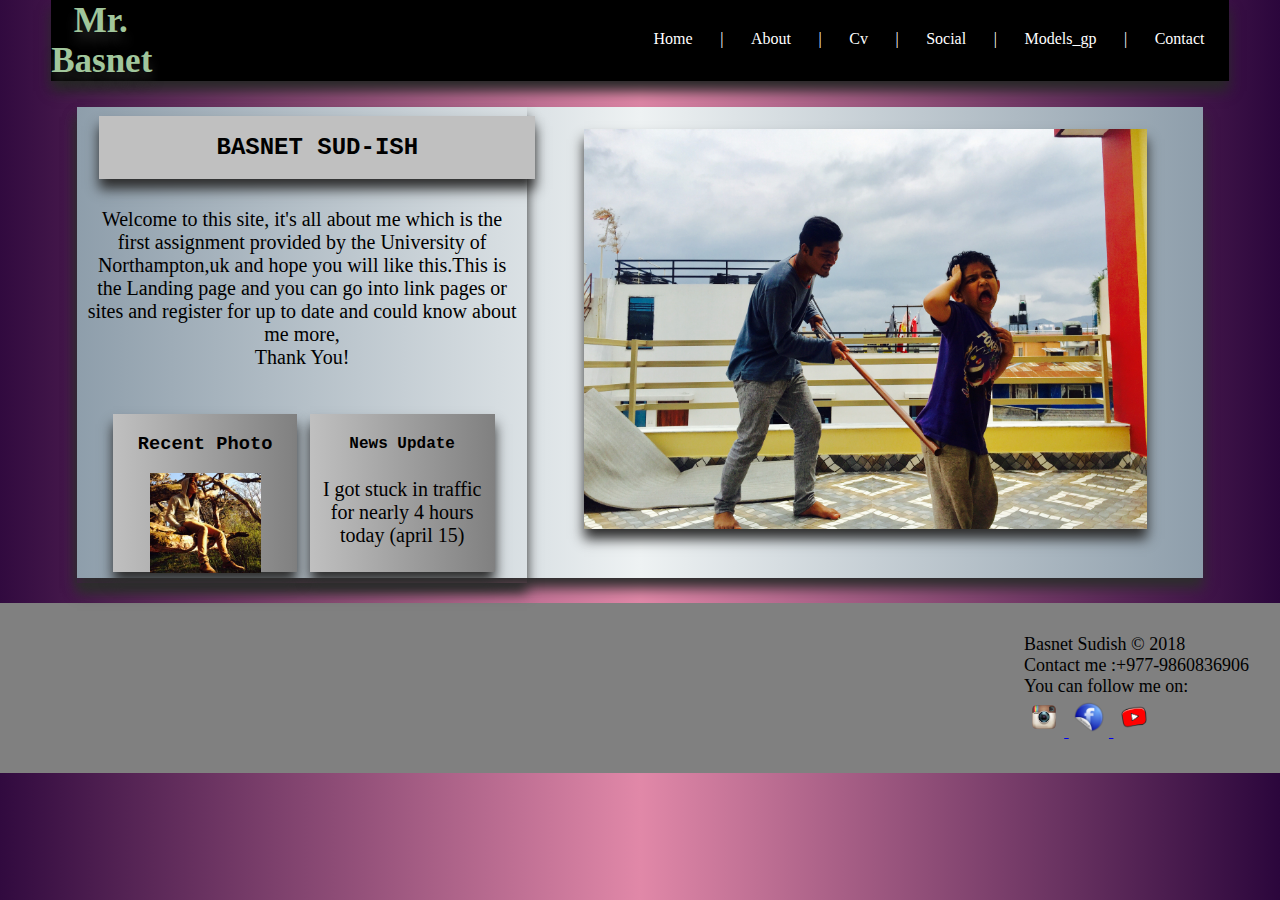
<file: index.html>
<!DOCTYPE html>
<html lang="en">
<head>
	<meta name="viewport" content="width=device-width, initial-scale=1.0">
	<meta charset="utf-8">
	<title>index.html</title>
	<link rel="stylesheet" type="text/css" href="main.css">
  <style>
    
  </style>
</head>
<body>
<header>                   
     <div class="text"><h1><a href="index.html">Mr.<br>Basnet</a></h1></div>
  <nav>
       
         <ul>
          <li><a href="index.html">Home</a></li>
          <li class="hide">|</li>
          <li><a href="about.html">About</a></li>
          <li class="hide">|</li>
          <li><a href="cv.html">Cv</a></li>
          <li class="hide">|</li>
          <li><a href="social.html">Social</a></li>
          <li class="hide">|</li>
          <li><a href="models_gp.html" target="blank">Models_gp</a></li>
          <li class="hide">|</li>
          <li><a href="contact.html">Contact</a></li>
        </ul>
  </nav>

</header>


<section class="index_section">

  <div class="main_welcome">  

  <div class="Welcome">

  <h2>BASNET SUD-ISH</h2>

  <p>
    Welcome to this site, it's all about me which is the first assignment provided by the University of Northampton,uk and hope you will like this.This is the Landing page and you can go into link pages or sites and register for up to date and could know about me more, <br>Thank You!
  </p>

        <div class="sub_section">
        <ul>
        <li>
        <h3>Recent Photo</h3>
        <img src="me.jpg" alt="me">
        </li>
        <li>
        <h4>News Update</h4>
        <p>I got stuck in traffic for nearly 4 hours today (april 15)</p>
        </li>
        </ul>
        </div>

        </div>
        </div>



    <div class="image_box">
  	<div class="slider_box">
      
		<img src="album.jpg" alt="album">
		
	
		 </div>

     </div>




</section>




<footer > 

<p>Basnet Sudish © 2018<br>
  Contact me :+977-9860836906<br>

           You can follow me on:<br>

           <a href="https://www.instagram.com/basnyat_sudish/" ><img class="direct_link" src="instagram.png" alt="instagram">  
           <!-- (Available at:https://stickeroid.com/uploads/pic/full-pngimg/06e198b715c92aec2613b42f825ad2ffb6f42c23.png, Accessd on April 20) -->
           </a>

           <a href="https://www.facebook.com/danger.sudish.basnyat"><img class="direct_link" src="facebook.png" alt="facebook">
           <!--  (Available at:https://www.iconfinder.com/icons/60711/facebook_icon#size=128 ,Accessed on April 20) -->
            </a>

            <a href="https://www.youtube.com/channel/UCkV0c0OnRJLZk2_K-EdK9Qg?view_as=subscriber"><img class="direct_link" src="youtube.png" alt="youtube">
            <!-- (Available at:https://vignette.wikia.nocookie.net/logopedia/images/4/43/Youtube_Kids_new_logo.png/revision/latest?cb=20170830023930 ,Accessed on April 20) -->
            </a>  
          </p>

	
</footer>


</body>
</html>
</file>
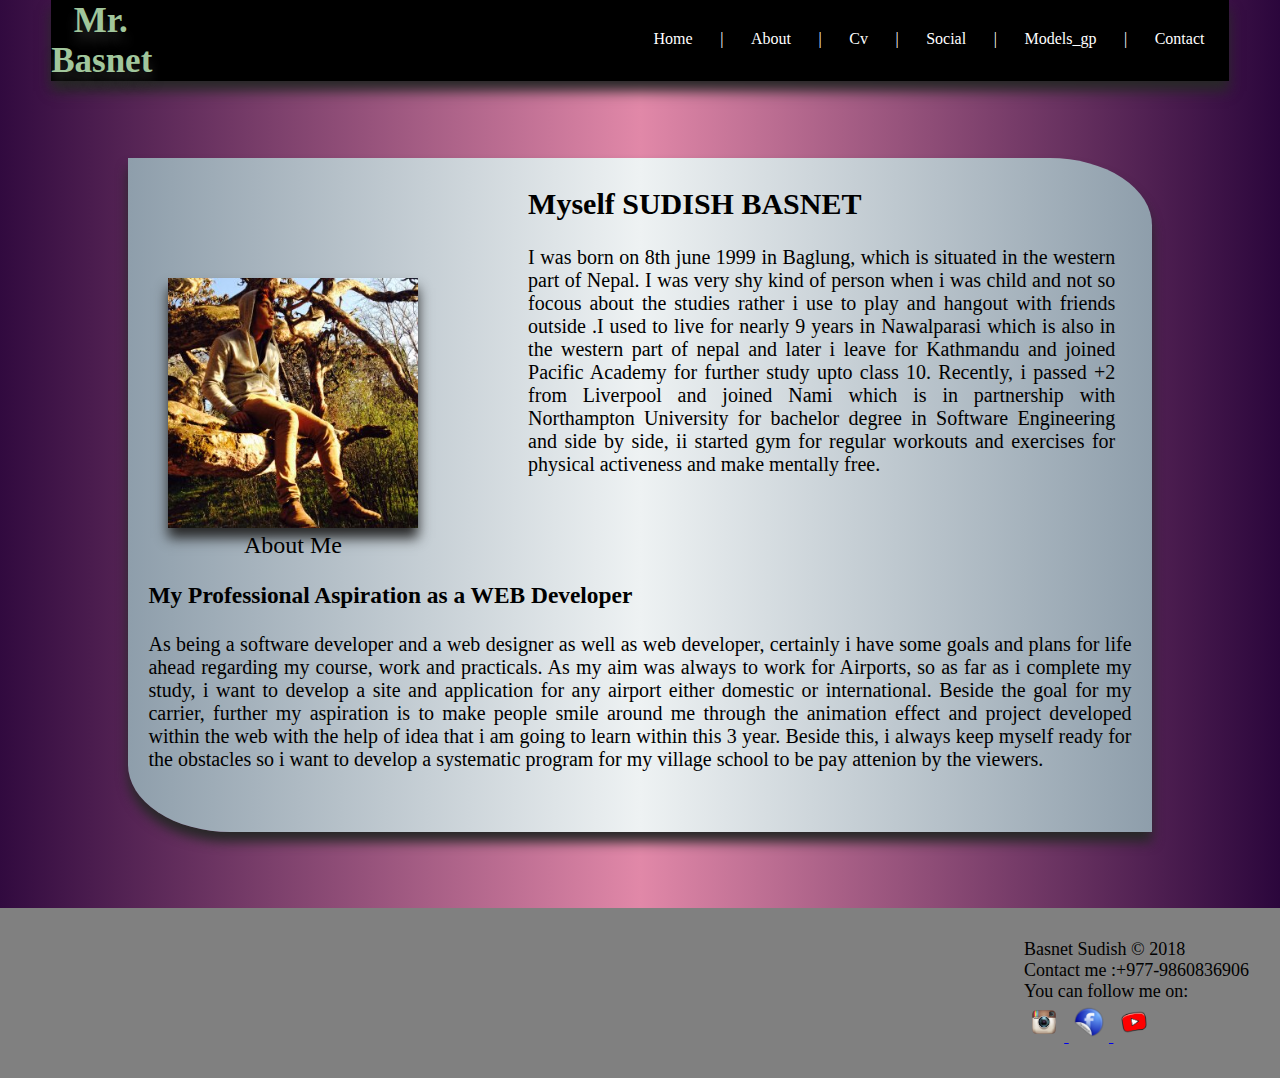
<file: about.html>
<!DOCTYPE html>
<html lang="en">

<head>
  <meta name="viewport" content="width=device-width, initial-scale=1">
  <meta charset="utf-8">
	<title>about.html</title>
	<link rel="stylesheet" type="text/css" href="main.css">

</head>
<body>
<header>                 	
        
          <div class="text"><h1><a href="index.html">Mr.<br>Basnet</a></h1></div>
  <nav>
       
         <ul>
          <li><a href="index.html">Home</a></li>
          <li class="hide">|</li>
          <li><a href="about.html">About</a></li>
          <li class="hide">|</li>
          <li><a href="cv.html">Cv</a></li>
          <li class="hide">|</li>
          <li><a href="social.html">Social</a></li>
          <li class="hide">|</li>
          <li><a href="models_gp.html" target="blank">Models_gp</a></li>
          <li class="hide">|</li>
          <li><a href="contact.html">Contact</a></li>
        </ul>
  </nav>
      

</header>


<section class="about_section">    
    	
	<div class="bio">
		  <ul>
			<li>
		  <img src="me.jpg" alt="me">
      <div class="text_over">About Me</div>
	   </li>

	    <li>
	<div class="info">
			<h2>Myself SUDISH BASNET</h2>

			<P> I was born on 8th june 1999 in Baglung, which is situated in the western part of Nepal.
       I was very shy kind of person when i was child and not so focous about the studies rather 
       i use to play and hangout with friends outside .I used to live for nearly 9 years in Nawalparasi
       which is also in the western part of nepal and later i leave for Kathmandu and joined Pacific 
       Academy for further study upto class 10. Recently, i passed +2 from Liverpool and joined Nami
       which is in partnership with Northampton University for bachelor degree in Software Engineering
       and side by side, ii started gym for regular workouts and exercises for physical activeness and 
       make mentally free.</P>
	   </div>
	   </li>
     </ul>
	   </div>

  <div class="bio2">
	   <h3>My Professional Aspiration as a WEB Developer</h3>

	   <P>	As being a software developer and a web designer as well as web developer, certainly i have some 
     goals and plans for life ahead regarding my course, work and practicals. As my aim was always to work 
     for Airports, so as far as i complete my study, i want to develop a site and application for any airport 
     either domestic or international. Beside the goal for my carrier, further my aspiration is to make people 
     smile around me through the animation effect and project developed within the web with the help of idea 
     that i am going to learn within this 3 year. Beside this, i always keep myself ready for the obstacles 
     so i want to develop a systematic program for my village school to be pay attenion by the viewers. </P>
  </div>
</section>
	
<footer>
	<p>Basnet Sudish © 2018<br>
  Contact me :+977-9860836906<br>

           You can follow me on:<br>

           <a href="https://www.instagram.com/basnyat_sudish/" ><img class="direct_link" src="instagram.png" alt="instagram">  
           <!-- (Available at:https://stickeroid.com/uploads/pic/full-pngimg/06e198b715c92aec2613b42f825ad2ffb6f42c23.png, Accessd on April 20) -->
           </a>

           <a href="https://www.facebook.com/danger.sudish.basnyat"><img class="direct_link" src="facebook.png" alt="facebook">
           <!--  (Available at:https://www.iconfinder.com/icons/60711/facebook_icon#size=128 ,Accessed on April 20) -->
            </a>

            <a href="https://www.youtube.com/channel/UCkV0c0OnRJLZk2_K-EdK9Qg?view_as=subscriber"><img class="direct_link" src="youtube.png" alt="youtube">
            <!-- (Available at:https://vignette.wikia.nocookie.net/logopedia/images/4/43/Youtube_Kids_new_logo.png/revision/latest?cb=20170830023930 ,Accessed on April 20) -->
            </a>  
          </p>

</footer>
</body>
</html>
</file>
<file: main.css>
body {
    	margin: 0;
    	padding:0;
		background:-webkit-linear-gradient(left,#310a3f,#e188a8,#2b063c)
	}

header {
	 	margin: 0 4%;
		display: flex;
		flex-direction: row;
		background-color: black;
		color: white;
		box-shadow: 0 10px 12px rgba(40, 40, 40, 40);
		font-family:Comic Sans MS;
		}

.text h1 {
		font-size: 35px;
		text-shadow: 0 10px 12px rgba(40, 40, 40, 40);
		margin: 0;
		padding-top: 1%;
		margin-right: 2%;
		text-align: center;
		cursor: pointer;
		}

.text h1 a {
		text-decoration: none;
		color:#A1C69C;
		animation-name: color;
		-webkit-animation-name:color;
		animation-duration:3S;
		-webkit-animation-duration:3s;
		animation-iteration-count: infinite;
		-webkit-animation-iteration-count:infinite;
		}

@-webkit-keyframes color{
		25%{color:#A1C69C;}
		75%{color: green;}
		}

@keyframes color{
		25%{color:#A1C69C;}
		75%{color: green;}
		}


header nav {
		 margin-left: 38%;
		}

header ul { 
		 display: flex;
		 justify-content: space-around;
		 }

header ul  li {
		 list-style: none;
		 margin: 5%;
		}

header ul li a {
			font-family:Comic Sans MS;
			color:white;
			font: bold;
			text-decoration: none;
			}

header ul li a:hover {
			color:Red;
			transition-duration:1s;
			font-size: 28px;
			}



.index_section {
			background:-webkit-linear-gradient(left,#8e9eab,#eef2f3,#8e9eab);
			margin-right: 6%;
			margin-left: 6%;
			padding-bottom:4%;
			box-shadow:0 10px 12px rgba(45, 45, 45, 45); 
			height:420px;
			display: flex;
			justify-content:center;
			flex-direction: row;
			margin-top: 2%;
			}

.index_section	.image_box {
			cursor: pointer;
			width:50%;
			height: 400px;
			margin:0 auto;
			margin-right: 5%; 
			box-shadow:0 10px 12px rgba(45, 45, 45, 45);
			margin-top:2%;
			overflow:auto; /*(so the content would't overflow through other content or border)*/
			}


.index_section	.slider_box { 
								position:relative;
								animation-name:slider;
								animation-duration:10s;
								animation-iteration-count:infinite;
							}

.index_section .slider_box img {	
								width:100%;
							}

@keyframes slider {
					0%{right: 0%;}
					100%{right: 100%;}

				  }


	
	

.index_section h2  {
					width:400px;
					box-shadow:0 10px 12px rgba(45, 45, 45, 45); /*(giving shadow for 3d type view or else giving a design)*/
					margin: 2%;
					margin-right: 5%;
					margin-left: 5%;
					padding:4%;  	/*(giving spaces between edges)*/			
					text-align: center;
					font-family: Courier;
					cursor: pointer;
					background-color:silver;
				   }


.index_section p {
					padding:2%;
					text-align: center;
					font-family:Garamond;
					font-size: 20px;
				}

.index_section .sub_section ul {
								display: flex;
								flex-direction: row;
								text-align: center;
							}

.index_section .sub_section ul li {
									width:45%;
									justify-content: center;
									box-shadow:0 10px 12px rgba(45, 45, 45, 45);
									height:100px;
									list-style-type: none;
									margin:4%;
									margin-left:-1%;
									background:-webkit-linear-gradient(left,silver,gray);
									padding-bottom:14%;
								   }

.index_section .main_welcome {
								box-shadow:0 10px 12px rgba(45, 45, 45, 45);
								width: 40%;
								margin-bottom:-5%;
								font-family: Courier;
							 }

.index_section .sub_section ul li img {
										width:60%;
										height:100%;
									  }

.index_section .sub_section ul li img:hover{
											-ms-transform: scale(2.5,2.5);
											-webkit-transform: scale(2.5,2.5);
											transform: scale(2.5,2.5);
											cursor: pointer;
											transition: 3s;
											}

.index_section { 
					background:-webkit-linear-gradient(left,#8e9eab,#eef2f3,#8e9eab);
					margin-right: 6%;
					margin-left: 6%;
					padding-bottom:4%;
					box-shadow:0 10px 12px rgba(45, 45, 45, 45); 
					height:420px;
					display: flex;
					justify-content:center;
					flex-direction: row;
					margin-top: 2%;
					}

.index_section	.image_box {
							cursor: pointer;
							width:50%;
							height: 400px;
							margin:0 auto;
							margin-right: 5%; 
							box-shadow:0 10px 12px rgba(45, 45, 45, 45);
							margin-top:2%;
							overflow:auto; /*(so the content would't overflow through other content or border)*/
							}


.index_section	.slider_box { 
								position:relative;
								animation-name:slider;
								animation-duration:10s;
								animation-iteration-count:infinite;
							}

.index_section .slider_box img {
								width:100%;
							}

@keyframes slider {
					0%{right: 0%;}
					100%{right: 100%;}

					}


	
	

.index_section section h2  {
			width:400px;
			box-shadow:0 10px 12px rgba(45, 45, 45, 45); /*(giving shadow for 3d type view or else giving a design)*/
			margin: 2%;
			margin-right: 5%;
			margin-left: 5%;
			padding:4%;  	/*(giving spaces between edges)*/			
			text-align: center;
			font-family: Courier;
			cursor: pointer;
			background-color:silver;
			}


.index_section section p{
							padding:2%;
							text-align: center;
							font-family:Garamond;
							font-size: 20px;
						}

.index_section .sub_section ul {
								display: flex;
								flex-direction: row;
								text-align: center;
							}
	
.index_section .sub_section ul li {
								width:45%;
								justify-content: center;
								box-shadow:0 10px 12px rgba(45, 45, 45, 45);
								height:100px;
								list-style-type: none;
								margin:4%;
								margin-left:-1%;
								background:-webkit-linear-gradient(left,silver,gray);
								padding-bottom:14%;
							}


.index_section .sub_section ul li img {
								width:60%;
								height:100%;
							}

.index_section .sub_section ul li img:hover{
								-ms-transform: scale(2.5,2.5);
								-webkit-transform: scale(2.5,2.5);
								transform: scale(2.5,2.5);
								cursor: pointer;
								transition: 3s;
							}

.index_section .main_welcome{
								box-shadow:0 10px 12px rgba(45, 45, 45, 45);
								width: 40%;
								margin-bottom:-5%;
								font-family: Courier;
							}






.about_section {
				margin: 6% 10%;
				background:-webkit-linear-gradient(left,#8e9eab,#eef2f3,#8e9eab);
				box-shadow: 0 10px 12px rgba(40, 40, 40, 40);
				border-radius: 0% 10% 0%;
			}

.about_section .bio img {
				width:250px;box-shadow: 0 10px 12px rgba(40, 40, 40, 40);
				margin-top:48%;
				cursor: pointer;
			}

.about_section .text_over{
				font-size:24px;
				text-align: center;
			}

.about_section .bio img:hover {
				border-radius: 100%;
				transform: rotate(360deg);
				transition:2s ;
			}

.about_section .bio ul{
				display: flex;
	            flex-direction: row;
	            list-style-type: none;
	        }

.about_section .info {
				margin:4% 15%;
				width:80%;
				text-align:justify;
				font-size: 20px;
				font-family:Comic Sans MS;
			}

.about_section .bio2 {
				margin-top: 2%;
				font-family:Comic Sans MS;
				font-size: 20PX;
				padding-bottom:4%;
				text-align: justify;
				padding-left: 2%;
				padding-right: 2%;
			}




.cv_section {
				background:-webkit-linear-gradient(left,#8e9eab,#eef2f3,#8e9eab);
				margin: 4% 8%;
				font-family: Courier;
				box-shadow: 0 10px 12px rgba(40, 40, 40, 40);
			}

.cv_section .first {
				border:2px solid black;
				text-align: center;
				font-size: 24px; 
			}

.cv_section .first1 {
				display: flex;
				flex-direction: row;
				flex-wrap: wrap;
				padding:2% 2%;
				border:2px solid black;
				font-size: 18px;
			}

.cv_section .second{
				width: 47.5%;
				border: 2px solid black;
				margin: 1%;
				display:flex;
				flex-direction: row-reverse;
			}

.cv_section .second .Personal_details{
				width:140%;
			}

.cv_section .second img{
				width:100px;
				margin-top: 2%;
				box-shadow: 0 10px 12px rgba(40, 40, 40, 40);
			}

.cv_section .second img:hover{
				-ms-transform: scale(1.5,1.5);
				-webkit-transform: scale(1.5,1.5);
				transform: scale(1.5,1.5);
				cursor: pointer;
				transition: 3s;
			}

.cv_section .third{
				width: 47.5%;
				border: 2px solid black;
				margin: 1%;
			}

.cv_section .fourth{
			width:47.5%;
			border: 2px solid black;
			margin: 1%;
		}

.cv_section .fifth{
			width: 47.5%;
			border: 2px solid black;
			margin: 1%;
		}

.cv_section .sixth{
			width: 98%;
			border: 2px solid black;
			margin: 1%;
		}





.social_section {
				margin-top:6%;
				margin-bottom: 8%; 
				box-shadow: 0 10px 12px rgba(40, 40, 40, 40);
				margin-left:22%;
				margin-right:22%;
				padding-top: 1%;
				background:-webkit-linear-gradient(left,#8e9eab,#eef2f3,#8e9eab);
			}

.social_section ul {
				display: flex;
				flex-direction: row;
				justify-content: center;
			}

.social_section ul li {
				padding:1%;
				display: inline-block;
				padding-bottom: 8%;
				padding-top: 4%;
			}

.social_section ul li .image {
				background-color:silver;
				box-shadow: 0 10px 12px rgba(40, 40, 40, 40);
			}

.social_section ul li .image:hover {
				border-radius: 100px;
				transition:0.5s ;
				transform: rotate(360deg);
				transition:1s ;
			}

.social_section ul li span {
				 display: block;
				 padding: 16px;
				 text-align: center;
			}

.social_section details{
				margin-top: -4%;
				text-align: center;
				cursor: pointer;
				font-size:28px;
				font-family:Comic Sans MS;
			}

.social_section details summary:hover {
				color: red;
				transition:1s;
				font-size: 30px;
			}



.models_gp_section {
			font-family:Times New Roman;
			text-align: justify;
			padding:4% 14%;
			background-color:white;
			margin-bottom: 0;
			}

.models_gp_section h1{
			font-size: 24px;
			}



.models_gp_section h2{
			font-size: 18px;
			}

.models_gp_section ul li{
			font-size: 20px;
			padding: 1.5px;
			display: flex;
			flex-direction: column;
			
			}

.models_gp_section ul li img {
			width: 100%;
			}

.models_gp_section p{
			font-size: 16px;
			}





.contact_section {
				display: flex;
				flex-direction: row;
				margin-bottom:6%;
				margin-top: 2%;
				font-family:Comic Sans MS;
			}	

.contact_section .contact {
				margin:2%;
				background:-webkit-linear-gradient(left,#8e9eab,#eef2f3,#8e9eab);
				width:350px; 
				box-shadow: 0 10px 12px rgba(40, 40, 40, 40);
			}

.contact_section .contact h1 {
				padding-top:4%;
				font-size: 20px;
				text-align: center;
			}

.contact_section .contact p {
				padding-bottom:10%;
				padding-left: 2%;
				padding-top: 2%;
			}

.contact_section .map{	
				margin-top:2%;
				box-shadow: 0 10px 12px rgba(40, 40, 40, 40);
			}

.contact_section .map .frame{
				width:500px;
				height:300px;
			}
.contact_section form {
				background:-webkit-linear-gradient(left,#8e9eab,#eef2f3,#8e9eab);
				margin: 2%;
				width: 350px;
				text-align: center;
				box-shadow: 0 10px 12px rgba(40, 40, 40, 40);
			}

.contact_section details{cursor: pointer;}
.contact_section details summary:hover{color: red;}
.contact_section h1:hover {cursor: pointer;color:green;}
.contact_section h2:hover {cursor:pointer;color: green;}







footer {
        font-size: 18px;
        text-align:left;
        background-color: gray;
        min-height: 100px;
        margin-top: 2%;
        padding-top: 1%;
        padding-left: 80%;
        padding-bottom: 1%;
      }



footer .direct_link {
                    max-height: 30px;
                    justify-content: center;
                    padding: 2%;
                    }

footer .direct_link:hover{
					-ms-transform: scale(2,2);
					-webkit-transform: scale(2,2);
					transform: scale(2,2);
					transition:0.5s;
					}






@media screen and (max-width:600px){   /*(in order to adjust in mobile screen or simply for making responsive when the display size is less or equal to 600px)*/
    header 	{
  			margin: 0;
  			flex-direction: column;
  			font-size: 18px;
  			}

    header .text h3 {
    		font-size:30px;
    		}

   	header nav {
   			margin-top: 2%;
   			}

    header nav ul .hide {
    		display:none;
    		}

    header nav ul{
    		flex-direction:column;
    		margin: 0;
    		padding: 0;
    		}


    .index_section {
    		flex-direction: column;
    		margin:0;
    		padding:0;
   			text-align: center;
   			height: auto;
   			width: 100%;
   			background:-webkit-linear-gradient(left,#310a3f,#e188a8,#2b063c)
   		}

    .index_section h2 {
    		width: 100%;
    		margin: 4%;
    		padding: 0;
    		background-color:silver;
    	}

 	.index_section .sub_section ul {
 									flex-direction: column;
 									}

 	.index_section .main_welcome {
 									width: 100%;
 									}

 	.index_section .main_welcome Welcome .sub_section{
 									width: 500%;
 									}

 	.index_section .sub_section ul li {
							 		width: 90%;
							 		padding: 1%;
							 		height: 200px;
							 		}

 	.index_section .sub_section ul li img {
 									height:70%;
 									width:75%;
 									}

 	.index_section .image_box{	
 								width: 100%;
 								position:relative;
 								margin:0;
 								padding: 0;
 								height: 250px;
 								}

 	.index_section .slider_box img{
 								box-shadow:0 10px 12px rgba(45, 45, 45, 45);
 								}





	.about_section {
 					flex-direction: column;
 					text-align: center;
 					margin: 0;
 					padding: 0;
 					justify-content: center;
 					border-radius: 0;
 					}

 	.about_section .bio ul{
 					flex-direction: column;
 					}

	.about_section .bio ul {
	 				margin:0;
	 				padding: 0;
	 				}

	.about_section .bio ul li img{
	 				margin:0;
	 				}

	.about_section .bio ul li .info {
	 				padding: 0;
	 				margin:0;
	 				text-align:center;
	 				width: 100%;
	 				}


	 .cv_section {
	 				width: 100%;
	 				padding:0;
	 				margin:0;
	 			}

	 .cv_section .first{
	 				width: 98%;
	 				margin: 0;
	 				padding: 0;
	 				font-size:18px;
	 				text-align:left;
	 			}

	 .cv_section .first1{
	 				flex-direction: column;
	 				width:98%;
	 				padding: 0;
	 				margin: 0;
	 				margin-top: 2%;
	 				font-size: 18px;
	 				text-align:left;
	 			}

	 .cv_section .second{width:98%;}
	 .cv_section .third{width:98%;}				
	 .cv_section .fourth{width:98%;}
	 .cv_section .fifth{width:98%;}
	 .cv_section .sixth{width:98%;}
	



	.social_section ul {
					flex-direction: column;
					width: 90%;
					padding:3%;
					}

.models_gp_section {
			text-align: justify;
			padding:0;
			margin: 0;
			}



	.contact_section {
					flex-direction: column;
					width: 190px;
					}

	.contact_section  .contact {
					width:120%;
					margin-left:8%;
					}

	.contact_section form {
					width: 120%;
					margin-left: 8%;
					}

	.contact_section .map .frame{
					width:265px;
					height:200px;
					}




	footer {
			margin-top: 6%;
			text-align:justify;
			padding: 0;
			padding-top: 1%;
			margin-bottom:-7%;
	   }

	   }
</file>
